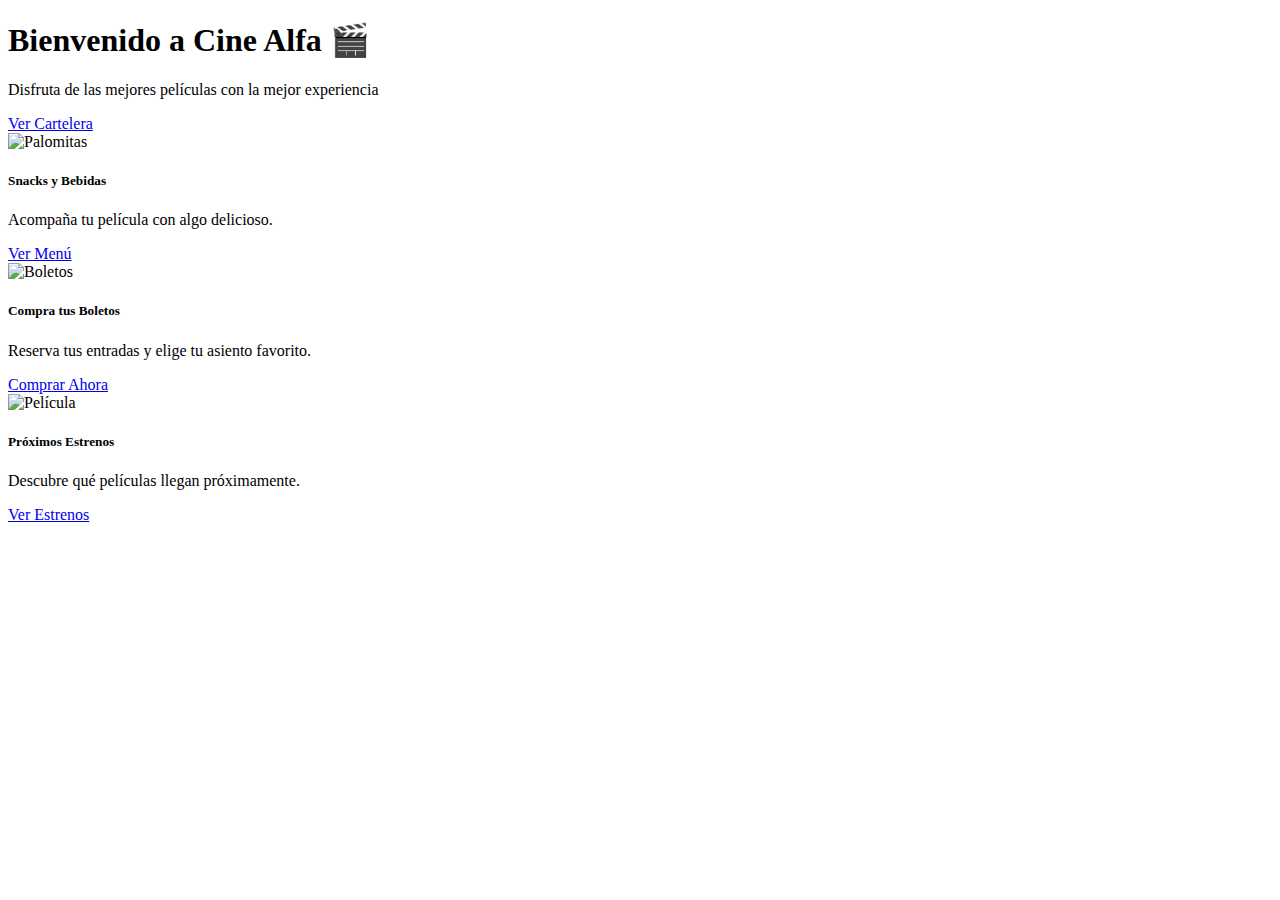
<file: src/main/resources/templates/index.html>
<!DOCTYPE html>
<html xmlns:th="http://www.thymeleaf.org">

<head th:replace="~{layout/layout :: head}">
    
</head>

<body>

    <!-- Navbar -->
    <div th:replace="~{layout/layout :: header}"></div>

    <!-- Hero Section -->
    <section class="hero">
        <div class="container">
            <h1>Bienvenido a Cine Alfa 🎬</h1>
            <p>Disfruta de las mejores películas con la mejor experiencia</p>
            <a href="/peliculas/cartelera" class="btn btn-lg btn-custom mt-3">Ver Cartelera</a>
        </div>
    </section>

    <!-- Contenido -->
    <div class="container my-5">
        <div class="row">
            <div class="col-md-4">
                <div class="card bg-dark text-white">
                    <img th:src="@{/img/popcorn.png}" class="card-img-top" alt="Palomitas">
                    <div class="card-body">
                        <h5 class="card-title">Snacks y Bebidas</h5>
                        <p class="card-text">Acompaña tu película con algo delicioso.</p>
                        <a href="/snacks" class="btn btn-custom">Ver Menú</a>
                    </div>
                </div>
            </div>
            <div class="col-md-4">
                <div class="card bg-dark text-white">
                    <img th:src="@{/img/ticket.png}" class="card-img-top" alt="Boletos">
                    <div class="card-body">
                        <h5 class="card-title">Compra tus Boletos</h5>
                        <p class="card-text">Reserva tus entradas y elige tu asiento favorito.</p>
                        <a href="/boletos" class="btn btn-custom"><i class="fa-solid fa-ticket"></i> Comprar Ahora</a>
                    </div>
                </div>
            </div>
            <div class="col-md-4">
                <div class="card bg-dark text-white">
                    <img th:src="@{/img/ticket.png}" class="card-img-top" alt="Película">
                    <div class="card-body">
                        <h5 class="card-title">Próximos Estrenos</h5>
                        <p class="card-text">Descubre qué películas llegan próximamente.</p>
                        <a href="/estrenos" class="btn btn-custom"><i class="fa-solid fa-clapperboard"></i> Ver
                            Estrenos</a>
                    </div>
                </div>
            </div>
        </div>
    </div>

    <!-- Footer -->
    <div th:replace="~{layout/layout :: footer}"></div>

    <!-- Bootstrap JS -->
    <script src="https://cdn.jsdelivr.net/npm/bootstrap@5.3.0/dist/js/bootstrap.bundle.min.js"></script>
</body>

</html>
</file>
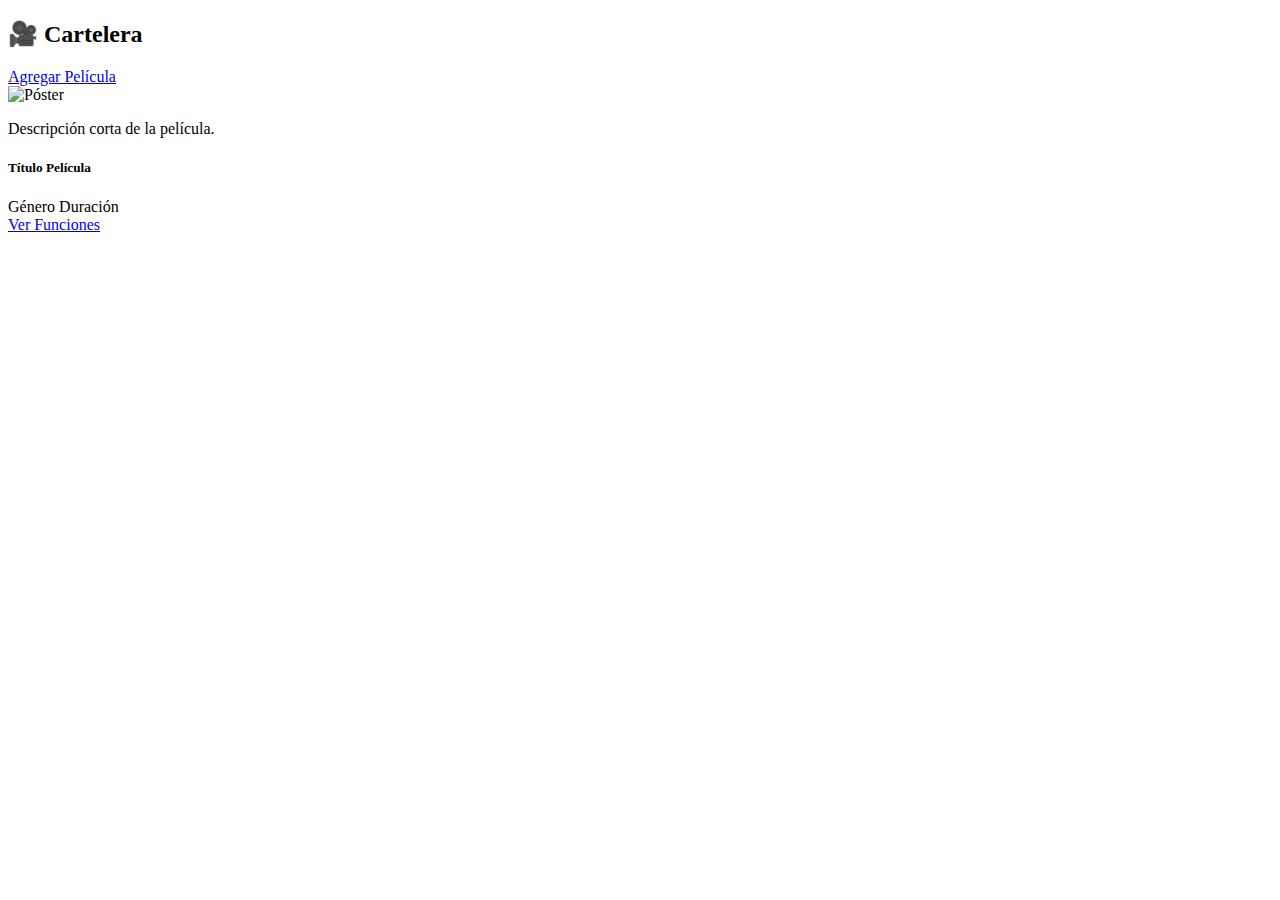
<file: src/main/resources/templates/cartelera.html>
<!DOCTYPE html>
<html xmlns:th="http://www.thymeleaf.org">

<head th:replace="~{layout/layout :: head}">
</head>

<body>

    <!-- Navbar -->
    <div th:replace="~{layout/layout :: header}"></div>

    <!-- Contenido: Cartelera -->
    <div class="container my-5">
        <div class="d-flex justify-content-between align-items-center mb-4">
            <h2 class="text-center flex-grow-1">🎥 Cartelera</h2>
            <a href="/peliculas/formPelicula" class="btn btn-primary">Agregar Película</a>
        </div>
    
        <div class="row row-cols-1 row-cols-md-3 g-4">
            <div class="col" th:each="pelicula : ${peliculas}">
                <div class="card pelicula-card">
                    <div class="poster-container position-relative">
                        <img th:src="@{'/uploads/' + ${pelicula.posterPath}}" class="card-img-top" alt="Póster">
                        <div class="overlay position-absolute w-100 h-100 d-flex align-items-center justify-content-center bg-dark bg-opacity-75">
                            <p class="text-white text-center" th:text="${pelicula.descripcion}">Descripción corta de la película.</p>
                        </div>
                    </div>
                    <div class="card-body text-center">
                        <h5 class="card-title" th:text="${pelicula.titulo}">Título Película</h5>
                        <span class="badge bg-warning text-dark" th:text="${pelicula.genero}">Género</span>
                        <span class="badge bg-secondary ms-2" th:text="${pelicula.duracion} + ' min'">Duración</span>
                        <div class="mt-3">
                            <a class="btn btn-custom btn-outline-primary" href="/funciones/listado">Ver Funciones</a>
                        </div>
                    </div>
                </div>
            </div>
        </div>
    </div>
    

    <!-- Footer -->
    <div th:replace="~{layout/layout :: footer}"></div>

    <!-- Bootstrap JS -->
    <script src="https://cdn.jsdelivr.net/npm/bootstrap@5.3.0/dist/js/bootstrap.bundle.min.js"></script>

</body>
</html>
</file>
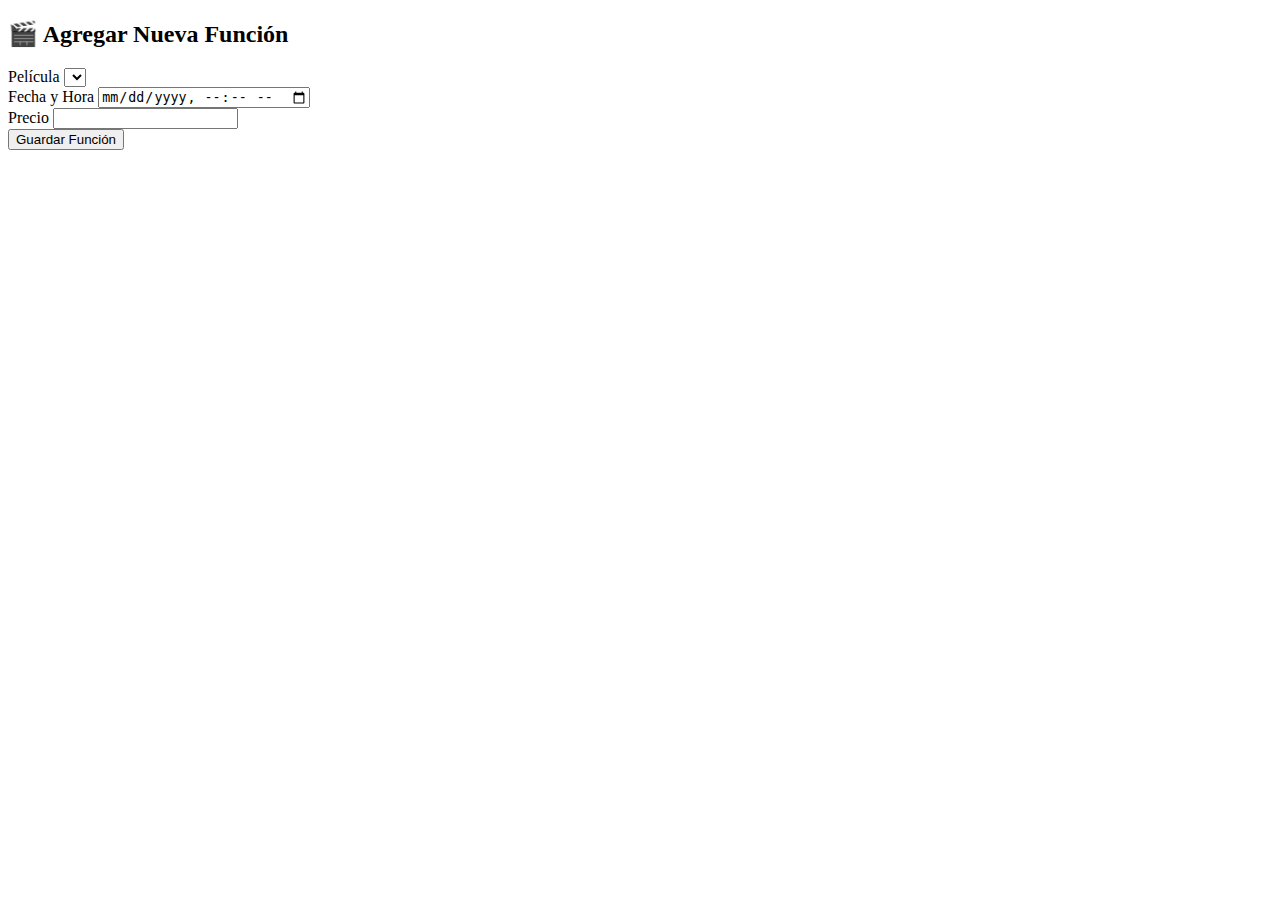
<file: src/main/resources/templates/formFuncion.html>
<!DOCTYPE html>
<html xmlns:th="http://www.thymeleaf.org">

<head th:replace="~{layout/layout :: head}">
</head>

<body class="bg-dark text-white">



    <!-- Navbar -->
    <div th:replace="~{layout/layout :: header}"></div>

    <div class="container mt-5">
        <div class="custom-card">
            <h2 class="text-center">🎬 Agregar Nueva Función</h2>

            <form th:action="@{/funciones/guardar}" method="post">

                <div class="mb-3">
                    <label class="form-label">Película</label>
                    <select name="peliculaId" class="form-control" required>
                        <option th:each="pelicula : ${peliculas}" th:value="${pelicula.id}"
                            th:text="${pelicula.titulo}">
                        </option>
                    </select>
                </div>

                <div class="mb-3">
                    <label class="form-label">Fecha y Hora</label>
                    <input type="datetime-local" name="fechaHora" class="form-control" required>
                </div>


                <div class="mb-3">
                    <label class="form-label">Precio</label>
                    <input type="number" name="precio" class="form-control" required>
                </div>


                <!-- Botón Guardar -->
                <div class="text-center">

                    <button type="submit" class="btn btn-warning">Guardar Función</button>
                </div>
            </form>
        </div>
    </div>




    <div th:replace="~{layout/layout :: footer}"></div>

    <script src="https://cdn.jsdelivr.net/npm/bootstrap@5.3.2/dist/js/bootstrap.bundle.min.js"></script>
</body>

</html>
</file>
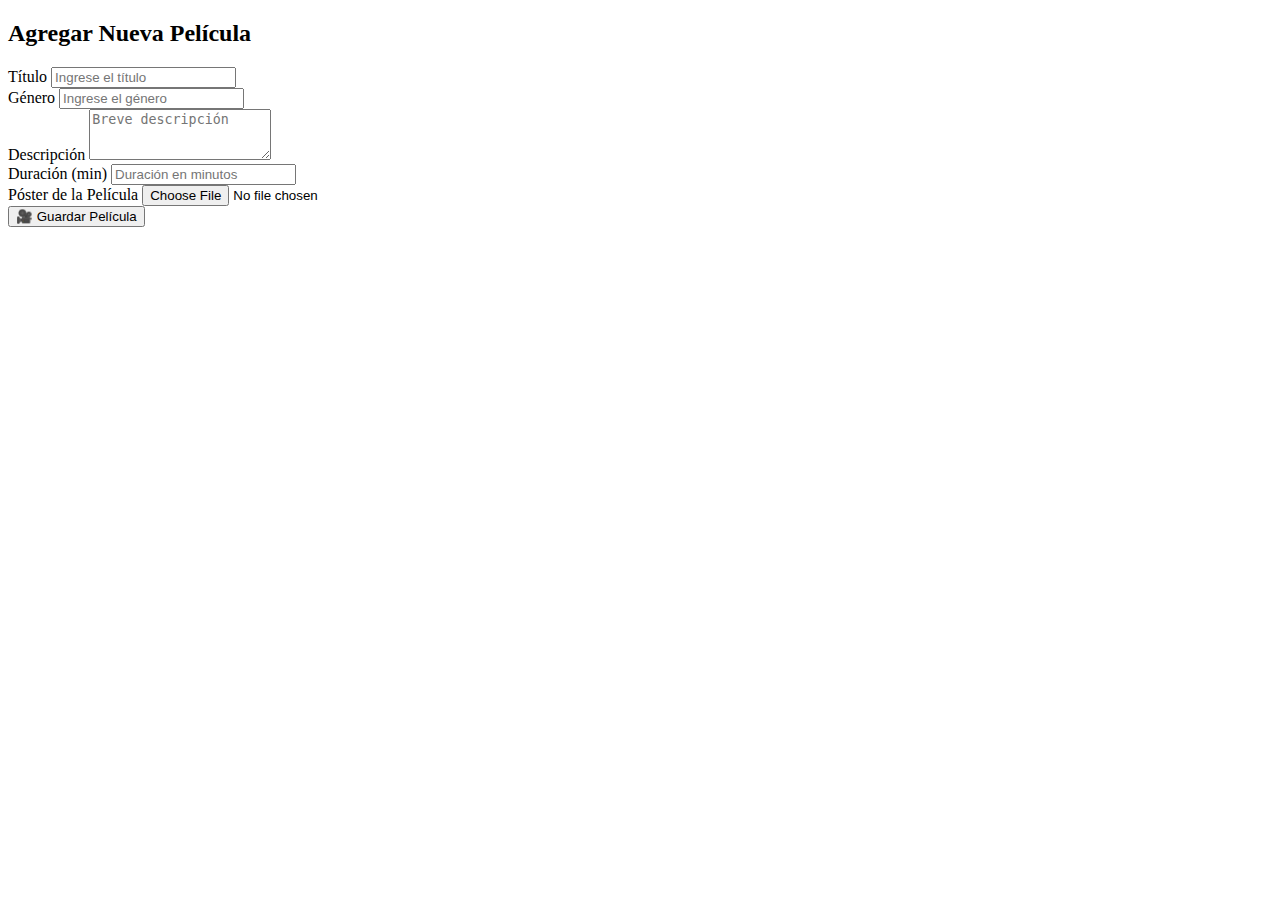
<file: src/main/resources/templates/formPelicula.html>
<!DOCTYPE html>
<html xmlns:th="http://www.thymeleaf.org">

<head th:replace="~{layout/layout :: head}">
</head>

<body class="bg-dark text-white">



    <!-- Navbar -->
    <div th:replace="~{layout/layout :: header}"></div>
    
<div class="container mt-5">
    <div class="custom-card">
        <h2><i class="bi bi-camera-reels-fill"></i> Agregar Nueva Película</h2>
        
        <form th:action="@{/peliculas/guardar}" method="post" enctype="multipart/form-data">
            <!-- Título -->
            <div class="mb-3">
                <label for="titulo" class="form-label">Título</label>
                <input type="text" name="titulo" class="form-control" id="titulo" placeholder="Ingrese el título" required>
            </div>

            <!-- Género -->
            <div class="mb-3">
                <label for="genero" class="form-label">Género</label>
                <input type="text" name="genero" class="form-control" id="genero" placeholder="Ingrese el género" required>
            </div>

            <!-- Descripción -->
            <div class="mb-3">
                <label for="descripcion" class="form-label">Descripción</label>
                <textarea name="descripcion" class="form-control" id="descripcion" rows="3" placeholder="Breve descripción" required></textarea>
            </div>

            <!-- Duración -->
            <div class="mb-3">
                <label for="duracion" class="form-label">Duración (min)</label>
                <input type="number" name="duracion" class="form-control" id="duracion" placeholder="Duración en minutos" required>
            </div>

            <!-- Póster -->
            <div class="mb-3">
                <label for="poster" class="form-label">Póster de la Película</label>
                <input type="file" name="poster" class="form-control" id="poster">
            </div>

            <!-- Botón Guardar -->
            <div class="text-center">
                <button type="submit" class="btn btn-custom w-100">
                    🎥 Guardar Película
                </button>
            </div>
        </form>
    </div>
</div>




    <div th:replace="~{layout/layout :: footer}"></div>

    <script src="https://cdn.jsdelivr.net/npm/bootstrap@5.3.2/dist/js/bootstrap.bundle.min.js"></script>
</body>

</html>
</file>
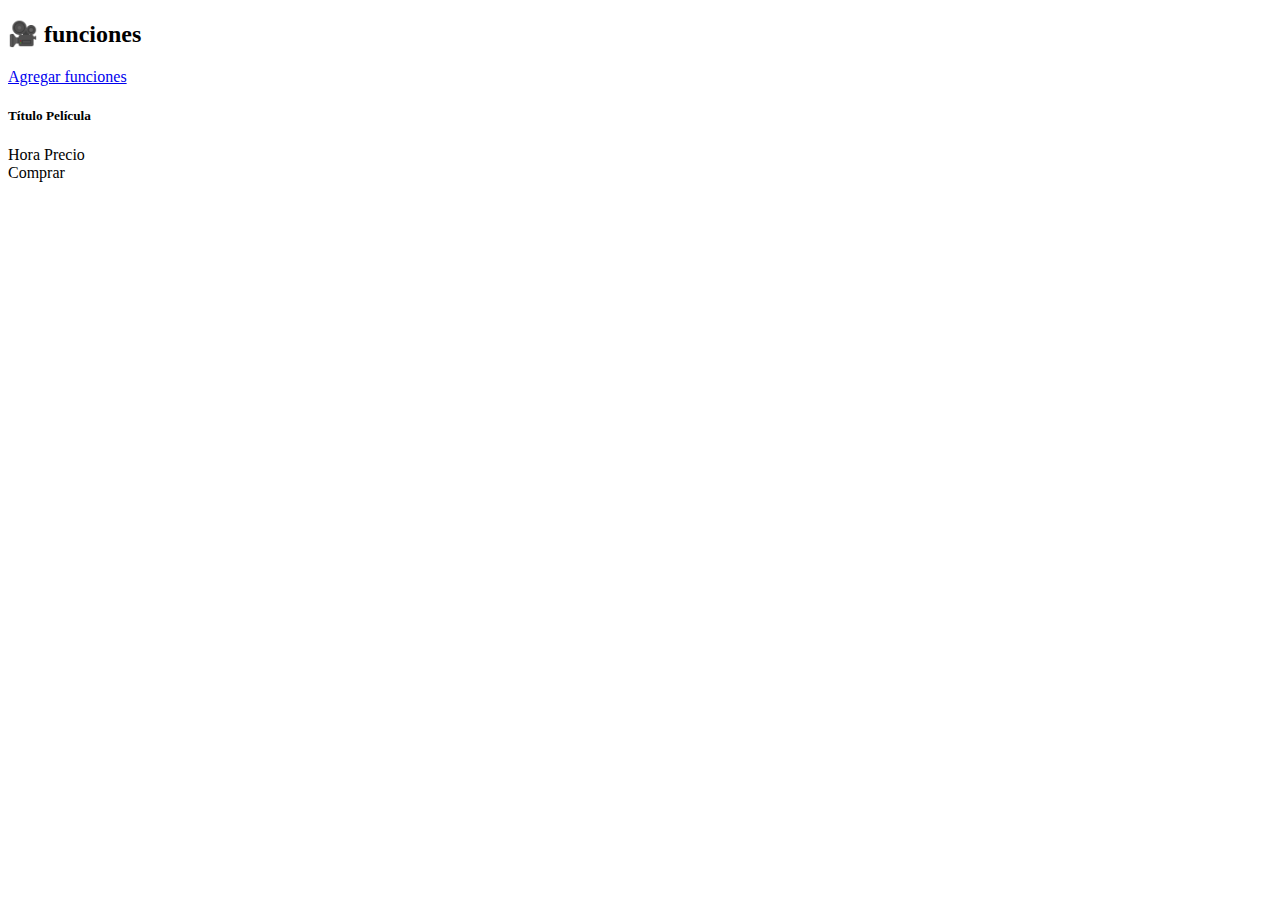
<file: src/main/resources/templates/listado.html>
<!DOCTYPE html>
<html xmlns:th="http://www.thymeleaf.org">

<head th:replace="~{layout/layout :: head}">
</head>

<body>

    <!-- Navbar -->
    <div th:replace="~{layout/layout :: header}"></div>

    <!-- Contenido: Cartelera -->
    <div class="container my-5">
        <div class="d-flex justify-content-between align-items-center mb-4">
            <h2 class="text-center flex-grow-1">🎥 funciones</h2>
            <a href="/funciones/nueva" class="btn btn-primary">Agregar funciones</a>
        </div>

        <div class="row row-cols-1 row-cols-md-3 g-4">
            <div class="col" th:each="funcion : ${funciones}">
                <div class="card funcion-card">
                    <div class="card-body text-center">
                        <h5 class="card-title" th:text="${funcion.pelicula.titulo}">Título Película</h5>
                        <div class="d-flex justify-content-center align-items-center gap-2 mt-2">
                            <span class="badge hora-badge" th:text="${funcion.fechaHora}">Hora</span>
                            <span class="badge precio-badge" th:text="${funcion.precio}">Precio</span>
                        </div>
                        <div class="mt-3">
                            <a th:href="@{/mercado(titulo=${funcion.pelicula.titulo}, precio=${funcion.precio})}" 
                           class="btn btn-primary">Comprar</a>

                        </div>
                    </div>
                </div>
            </div>
        </div>

    </div>


    <!-- Footer -->
    <div th:replace="~{layout/layout :: footer}"></div>

    <!-- Bootstrap JS -->
    <script src="https://cdn.jsdelivr.net/npm/bootstrap@5.3.0/dist/js/bootstrap.bundle.min.js"></script>

</body>

</html>
</file>
